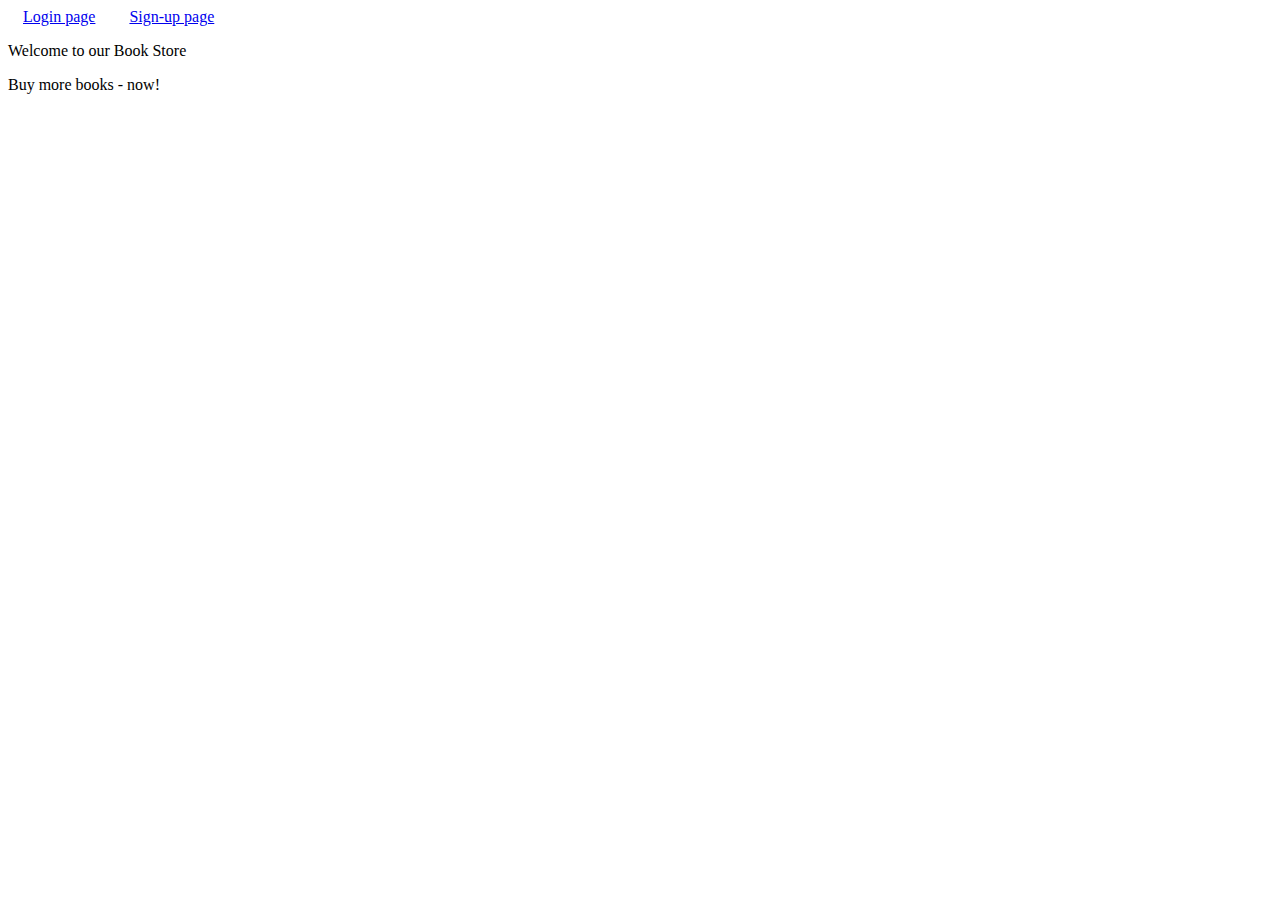
<file: index.html>
<!DOCTYPE html>
<html>
<head>
<link rel="stylesheet" type="text/css" href="style.css">
	<title>BookKeeper</title>
</head>
<body>

 <a href="login.html">Login page</a>
 <a href="sign-up.html">Sign-up page</a>

  <div id='outerdiv' name='div1' data-info='foo' class='box1'>
    <div id='innerdiv' name='div2' data-info='bar' class='box2'>
        <p id='t1'>Welcome to our Book Store</p>
        <p id='t2'>Buy more books - now!</p>
    </div>
  </div>

</body>
</html>
</file>
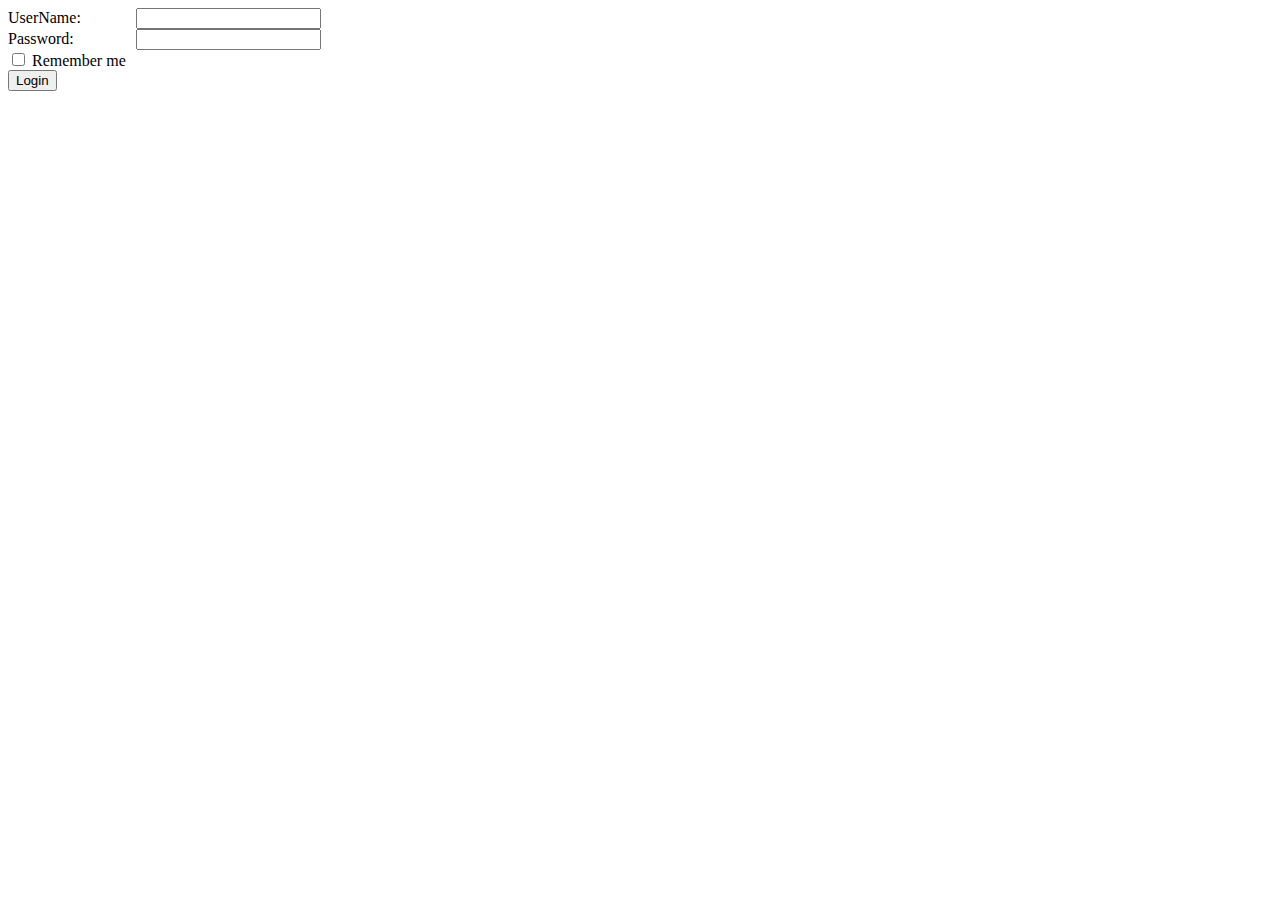
<file: login.html>
<!DOCTYPE html>
<html>
<head>
	<link rel="stylesheet" type="text/css" href="style.css">
	<title>Login page</title>
</head>
<body>

	<form>
      <label>UserName: </label><input type='text' /> <br>
      <label>Password: </label><input type='password' /> <br>
      <!-- by setting the type as 'password', any text the user types in this input will be hidden -->
      <input type="checkbox" name="rememberMe"> Remember me <br>

      <button type="submit">Login</button>


      <!--the 'submit' type is special because this button will now submit the form - this will make more sense in future lessons -->

	</form>

</body>
</html>
</file>
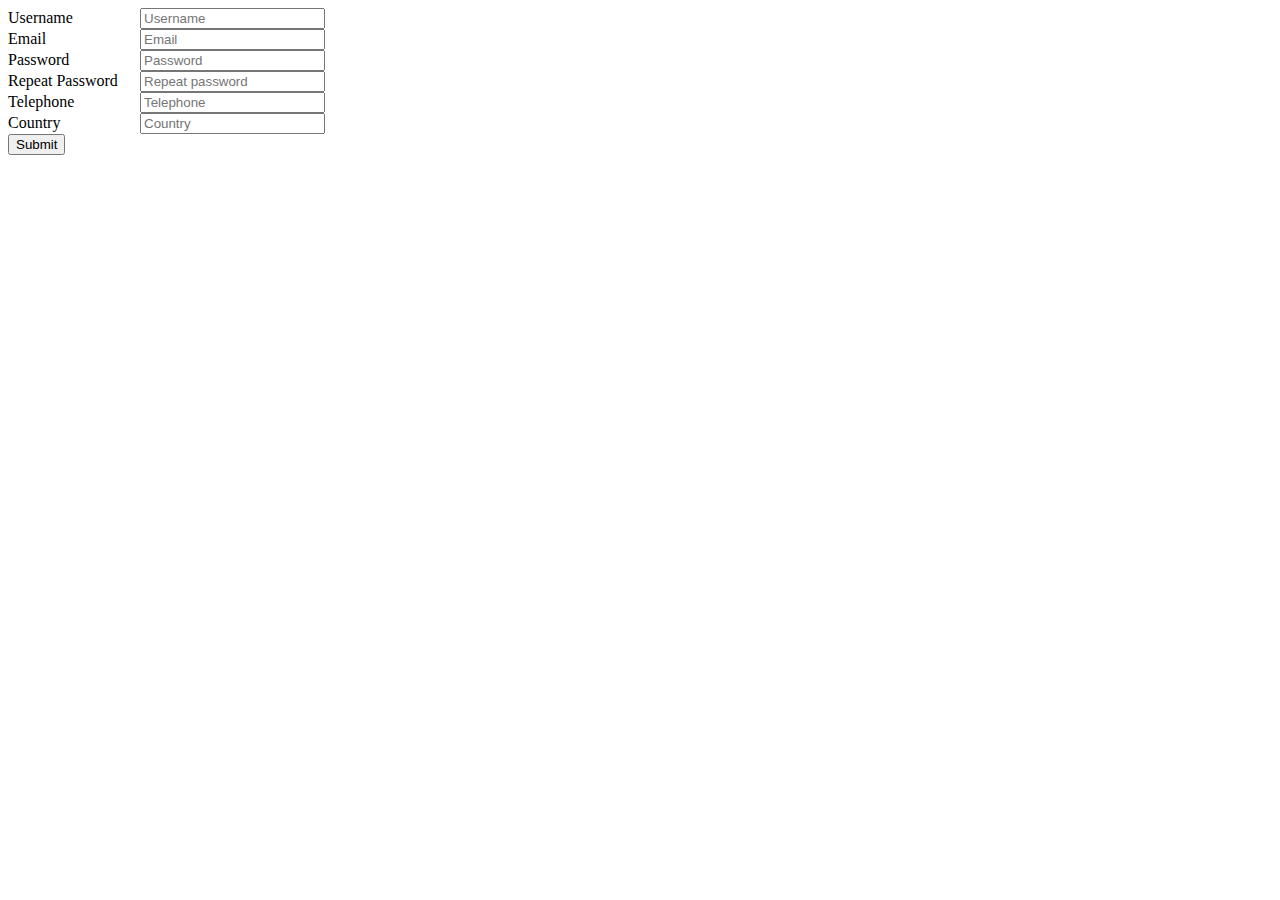
<file: sign-up.html>
<!DOCTYPE html>
<html>
<head>
<link rel="stylesheet" type="text/css" href="style.css">
	<title></title>
</head>
<body>
	<form>
	<label>Username</label>
	<input type="username" name="username" placeholder="Username"> <br>

	<label>Email</label>
	<input type="email" name="email" placeholder="Email"> <br>

	<label>Password</label>
	<input type="password" name="password" placeholder="Password"> <br>

	<label>Repeat Password</label>
	<input type="password" name="repeatPassword" placeholder="Repeat password"> <br>

	<label>Telephone</label>
	<input type="tel" name="telephone" placeholder="Telephone"> <br>

	<label>Country</label>
	<input type="" name="country" placeholder="Country"> <br>

	<button type="Submit">Submit</button>

</form>


</body>
</html>
</file>
<file: style.css>
a {
    padding: 15px;
}

label{
    display: inline-block;
    width: 128px;
    text-align: left;
   /* float: left;
    clear: left;*/
}

input {
  /*display: inline-block;*/
  /*float: left;*/
}

input[placeholder]] {
	color: #c5c9c9;
}
</file>
